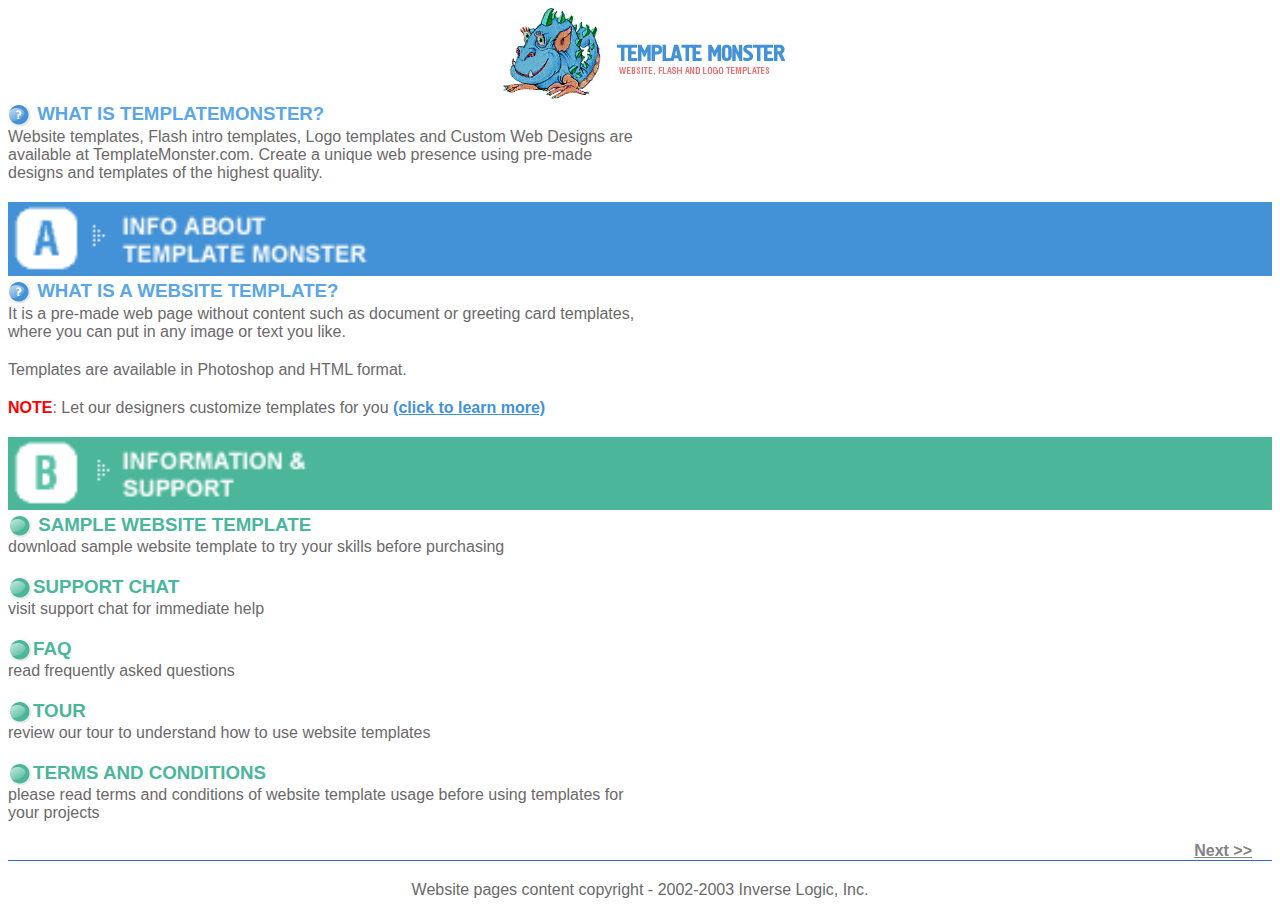
<file: HTML-CSS/Bai 1.2 - Monster/index.html>
<!doctype html>
<html>
    <head>
        <meta charset="utf-8">
        <meta name="description" content="">
        <meta name="viewport" content="width=device-width, initial-scale=1">
        <title>Template Monster</title>
        <link rel="stylesheet" href="css/style.css">
        <link rel="author" href="humans.txt">
    </head>
    <body>
        <header>
        	<img src="IMAGES/MONSTER1.GIF">
        </header><!-- /header -->
       	<div class="main">
       		<h3 class="ask"><img src="IMAGES/ASK.GIF" alt=""> WHAT IS TEMPLATEMONSTER?</h3>
       		<p>
       			Website templates, Flash intro templates, Logo
templates and Custom Web Designs are available
at TemplateMonster.com. Create a unique web
presence using pre-made designs and templates
of the highest quality.

       		</p>
       		<img src="IMAGES/T_A.GIF" class="full-width">
       		<h3 class="ask"><img src="IMAGES/ASK.GIF" alt=""> WHAT IS A WEBSITE TEMPLATE?</h3>
       		<p>It is a pre-made web page without content such
as document or greeting card templates, where
you can put in any image or text you like. 
			</p>
			<p>Templates are available in Photoshop and HTML format. </p>
			<p><span style="color: red; font-weight: bold;">NOTE</span>: Let our designers customize templates for you <a href="#">(click to learn more)</a>
			</p>
		<img src="IMAGES/T_B.GIF" class="full-width">
		<h3 class="info"><img src="IMAGES/green_ball.gif" alt=""> SAMPLE WEBSITE TEMPLATE</h3>
		<p>download sample website template to try your
skills before purchasing </p>
		<h3 class="info"><img src="IMAGES/green_ball.gif" alt="">SUPPORT CHAT</h3>
		<p>visit support chat for immediate help </p>
		<h3 class="info"><img src="IMAGES/green_ball.gif" alt="">FAQ</h3>
		<p>read frequently asked questions </p>
		<h3 class="info"><img src="IMAGES/green_ball.gif" alt="">TOUR</h3>
		<p>review our tour to understand how to use
		website templates </p>
		<h3 class="info"><img src="IMAGES/green_ball.gif" alt="">TERMS AND CONDITIONS</h3>
		<p>please read terms and conditions of website
		template usage before using templates for your
		projects  </p>

       	</div>
       	<div style="text-align: right; margin-right: 20px;">
       		<a href="" style="color: #848284;">Next >></a>
       	</div>
       	<footer>
       		Website pages content copyright - 2002-2003 Inverse Logic, Inc.
       	</footer>
    </body>
</html>
</file>
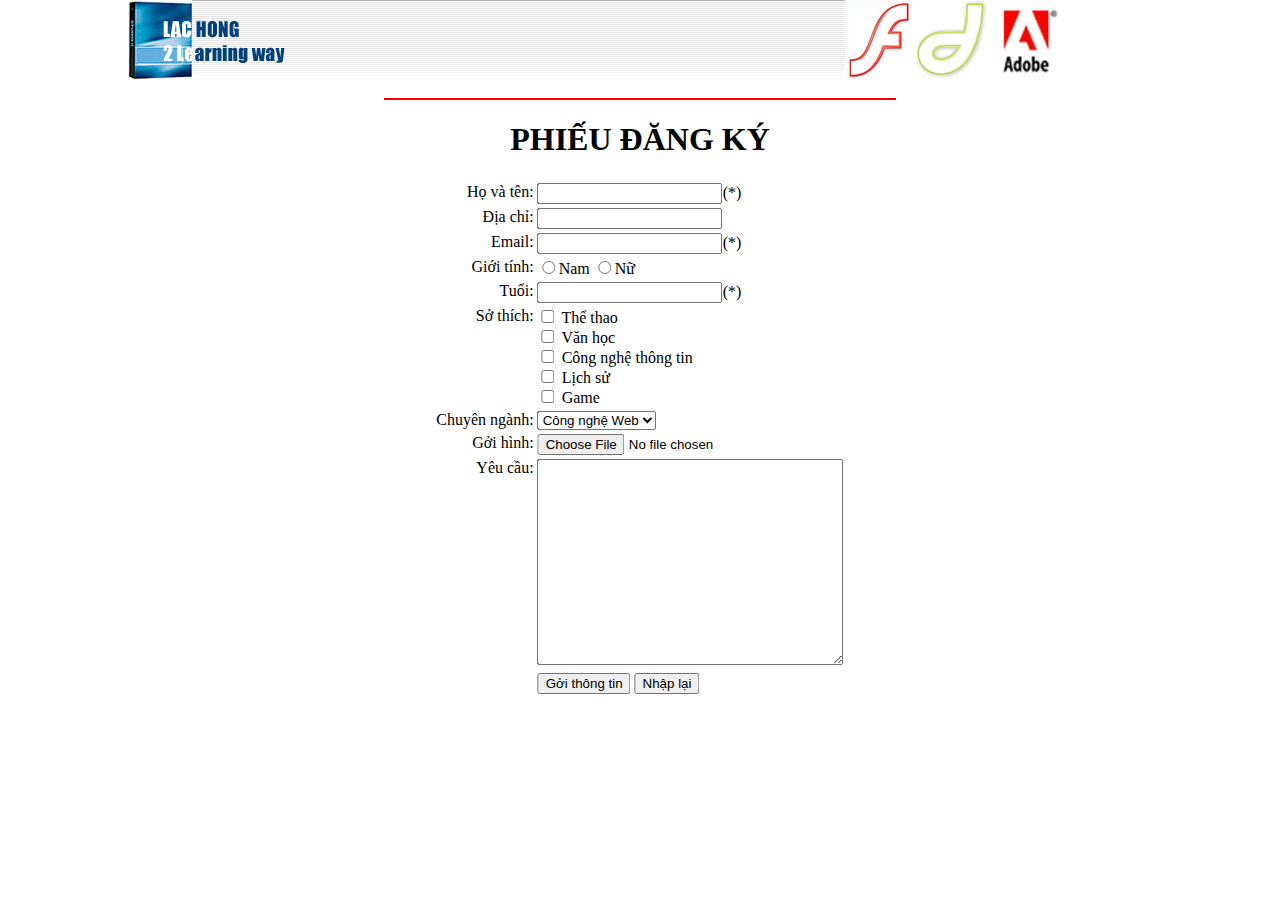
<file: HTML-CSS/Bai 1.6 - Phieu dang ky/index.html>
<!doctype html>
<html>
    <head>
        <meta charset="utf-8">
        <meta name="description" content="">
        <meta name="viewport" content="width=device-width, initial-scale=1">
        <title>Untitled</title>
        <link rel="stylesheet" href="css/style.css">
        <link rel="author" href="humans.txt">
    </head>
    <body>
        <div id="header">
        	<div class="left">
        		<img src="Images/lachong.gif" alt="">
        	</div>
        	<div class="right">
        		<img src="Images/Flash.gif" alt="">
	        	<img src="Images/dreamweaver.gif" alt="">
	        	<img src="Images/adobe.gif" alt="">
        	</div>
        	<div class="bottom-bar"></div>
        </div>
        <div id="main-content">
        	<form action="index_submit" method="get" accept-charset="utf-8">
        		<h1 style="text-align: center;">Phiếu đăng ký</h1>
        		<table>
        			<tr>
        				<td>
        					<label>Họ và tên: </label>
        				</td>
        				<td>
        					<input type="text" name="" value="">(*)
        				</td>
        			</tr>
        			<tr>
        				<td>
        					<label>Địa chỉ: </label>
        				</td>
        				<td>
        					<input type="text" name="" value="">
        				</td>
        			</tr>
        			<tr>
        				<td>
        					<label>Email: </label>
        				</td>
        				<td>
        					<input type="text" name="" value="">(*)
        				</td>
        			</tr>
        			<tr>
        				<td>
        					<label>Giới tính:</label>
        				</td>
        				<td>
        					<input type="radio" name="gender" value="" placeholder="">Nam
		        			<input type="radio" name="gender" value="" placeholder="">Nữ
		        		</td>
        			</tr>
        			<tr>
        				<td>
        					<label>Tuổi: </label>
        				</td>
        				<td>
        					<input type="text" name="" value="">(*)
        				</td>
        			</tr>
        			<tr>
        				<td>
        					<label>Sở thích:</label>
        				</td>
        				<td>
        					<div class="checkbox">
		        				<input type="checkbox" name="" value=""> Thể thao
		        			</div>
		        			<div class="checkbox">
		        				<input type="checkbox" name="" value=""> Văn học
		        			</div>
		        			<div class="checkbox">
		        				<input type="checkbox" name="" value=""> Công nghệ thông tin
		        			</div>
		        			<div class="checkbox">
		        				<input type="checkbox" name="" value=""> Lịch sử
		        			</div>
		        			<div class="checkbox">
		        				<input type="checkbox" name="" value=""> Game
		        			</div>
        				</td>
        			</tr>
        			<tr>
        				<td>
        					<label>Chuyên ngành:</label>
        				</td>
        				<td>
        					<select name="">
		        				<option value="">Công nghệ Web</option>
		        			</select>
        				</td>
        			</tr>
        			<tr>
        				<td>
        					<label>Gởi hình: </label>
        				</td>
        				<td>
        					<input type="file" name="" value="">
        				</td>
        			</tr>
        			<tr>
        				<td>
        					<label>Yêu cầu: </label>
        				</td>
        				<td>
        					<textarea name="" style="width: 300px; height: 200px;"></textarea>
        				</td>
        			</tr>
        			<tr>
        				<td></td>
        				<td>
        					<input type="submit" name="" value="Gởi thông tin">
        					<input type="reset" name="" value="Nhập lại">
        				</td>
        			</tr>
        		</table>
        	</form>
        </div>
    </body>
</html>
</file>
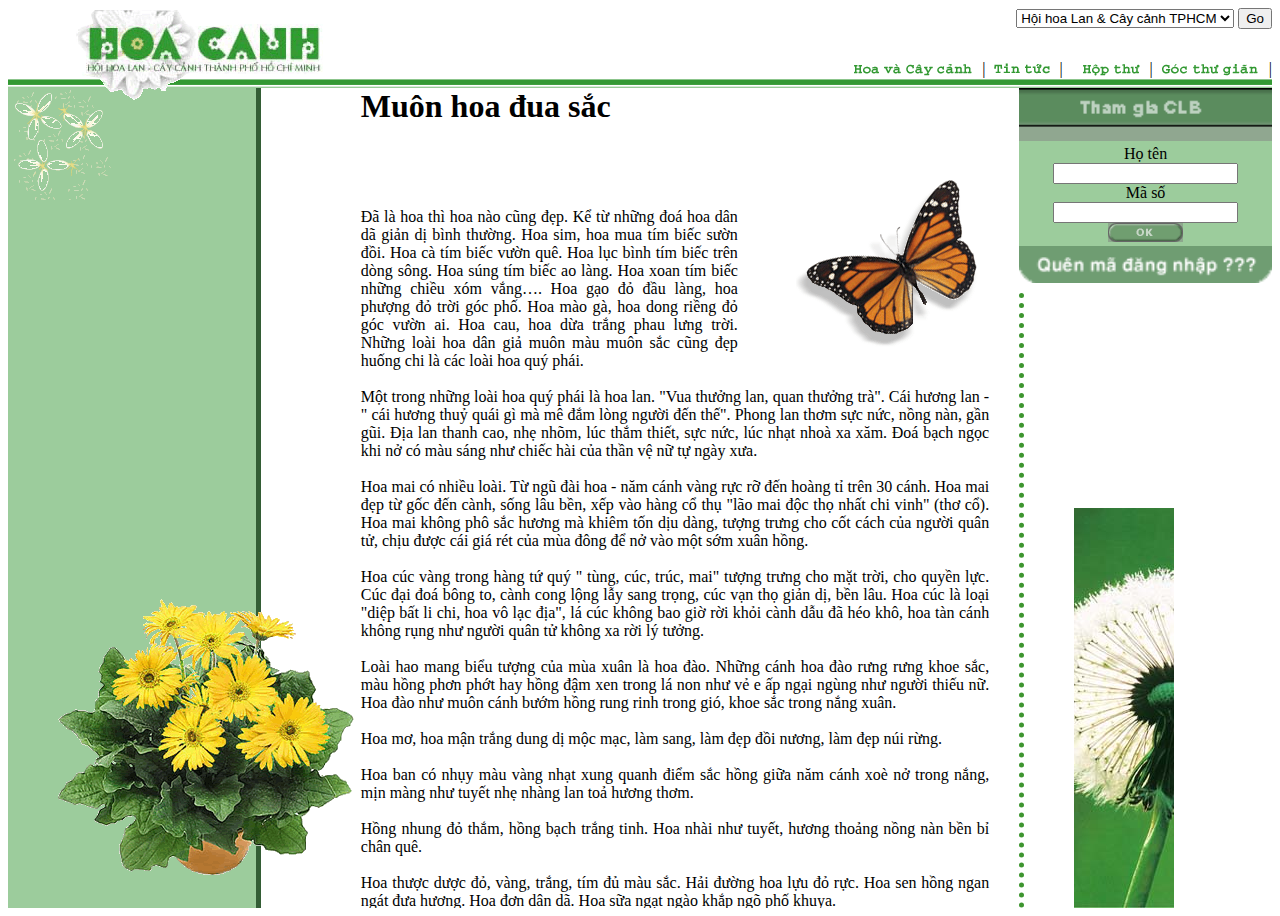
<file: HTML-CSS/Bai 4.2 - Hoa Canh/index.html>
<!doctype html>
<html>
    <head>
        <meta charset="utf-8">
        <meta name="description" content="">
        <meta name="viewport" content="width=device-width, initial-scale=1">
        <title>Hoa Cảnh</title>
        <link rel="stylesheet" href="css/style.css">
        <link rel="author" href="humans.txt">
    </head>
    <body>
        <div id="header">
        	<div id="header-left">
        		<img src="images/logo.gif" alt="">
        	</div>
        	<div id="header-right">
        		<div class="top">
        			<form action="" method="get" accept-charset="utf-8">
        				<select>
        				<option value="">Hội hoa Lan & Cây cảnh TPHCM</option>
        				</select>
        				<button type="submit">Go</button>
        			</form>
        		</div>
        		<div class="bottom">
        			<img src="images/n_hoavacc.gif">|
        			<img src="images/n_ttuc.gif">|
        			<img src="images/n_hopthu.gif">|
        			<img src="images/n_hvien.gif">|
        		</div>
        	</div>
        	<img src="images/nen.gif" width="100%" height="10px" style="position: absolute; bottom: 0; left: 0; z-index: 1;">
        </div>
        <div id="main-content">
        	<div class="left">
        		<img src="images/tintuc_bientrai.gif" alt="">
        		<img src="images/Hoavang.gif" alt="">
        	</div>
        	<div class="center">
        		<h1>Muôn hoa đua sắc </h1>
        		
        		<p>
        			<span style="display: inline-block; width: 60%;">
        				Đã là hoa thì hoa nào cũng đẹp. Kể từ những đoá hoa dân dã giản dị bình thường. Hoa sim, hoa mua tím biếc sườn đồi. Hoa cà tím biếc vườn quê. Hoa lục bình tím biếc trên dòng sông. Hoa súng tím biếc ao làng. Hoa xoan tím biếc những chiều xóm vắng…. Hoa gạo đỏ đầu làng, hoa phượng đỏ trời góc phố. Hoa mào gà, hoa dong riềng đỏ góc vườn ai. Hoa cau, hoa dừa trắng phau lưng trời. Những loài hoa dân giả muôn màu muôn sắc cũng đẹp huống chi là các loài hoa quý phái. 
        			</span>
					<span style="display: inline-block; width: 39%; text-align: right;">
						<img src="images/buom4.gif" alt="">
					</span>
				<br><br>

				Một trong những loài hoa quý phái là hoa lan. "Vua thưởng lan, quan thưởng trà". Cái hương lan - " cái hương thuỷ quái gì mà mê đắm lòng người đến thế". Phong lan thơm sực nức, nồng nàn, gần gũi. Địa lan thanh cao, nhẹ nhõm, lúc thắm thiết, sực nức, lúc nhạt nhoà xa xăm. Đoá bạch ngọc khi nở có màu sáng như chiếc hài của thần vệ nữ tự ngày xưa. <br><br>

				Hoa mai có nhiều loài. Từ ngũ đài hoa - năm cánh vàng rực rỡ đến hoàng tỉ trên 30 cánh. Hoa mai đẹp từ gốc đến cành, sống lâu bền, xếp vào hàng cổ thụ "lão mai độc thọ nhất chi vinh" (thơ cổ). Hoa mai không phô sắc hương mà khiêm tốn dịu dàng, tượng trưng cho cốt cách của người quân tử, chịu được cái giá rét của mùa đông để nở vào một sớm xuân hồng.<br><br>

				Hoa cúc vàng trong hàng tứ quý " tùng, cúc, trúc, mai" tượng trưng cho mặt trời, cho quyền lực. Cúc đại đoá bông to, cành cong lộng lẫy sang trọng, cúc vạn thọ giản dị, bền lâu. Hoa cúc là loại "diệp bất li chi, hoa vô lạc địa", lá cúc không bao giờ rời khỏi cành dẫu đã héo khô, hoa tàn cánh không rụng như người quân tử không xa rời lý tưởng.<br> <br>

				Loài hao mang biểu tượng của mùa xuân là hoa đào. Những cánh hoa đào rưng rưng khoe sắc, màu hồng phơn phớt hay hồng đậm xen trong lá non như vẻ e ấp ngại ngùng như người thiếu nữ. Hoa đào như muôn cánh bướm hồng rung rinh trong gió, khoe sắc trong nắng xuân.  <br><br>

				Hoa mơ, hoa mận trắng dung dị mộc mạc, làm sang, làm đẹp đồi nương, làm đẹp núi rừng. <br><br>

				Hoa ban có nhụy màu vàng nhạt xung quanh điểm sắc hồng giữa năm cánh xoè nở trong nắng, mịn màng như tuyết nhẹ nhàng lan toả hương thơm.<br><br>

				Hồng nhung đỏ thắm, hồng bạch trắng tinh. Hoa nhài như tuyết, hương thoảng nồng nàn bền bỉ chân quê.<br><br>

				Hoa thược dược đỏ, vàng, trắng, tím đủ màu sắc. Hải đường hoa lựu đỏ rực. Hoa sen hồng ngan ngát đưa hương. Hoa đơn dân dã. Hoa sữa ngạt ngào khắp ngõ phố khuya.<br><br>

				Hoa lúa, hoa ngô… không thơm ngào ngạt quý phái, nhưng thân thiết hương đồng gió nội, nuôi lớn đời ta, nuôi lớn hồn ta.<br><br>

				Hoa. Cái màu trắng của hoa là màu trắng trong, tinh khiết. Màu hồng là tỏ tình êm ái. Màu vàng là kính trọng. Màu đỏ là thắng lợi. Màu xanh hy vọng. Màu tím thuỷ chung. Hoa là nhịp cầu tri ân nối con người với vũ trụ, là thông điệp giữa thế giới trần gian với bao la trời đất. Hoa. Đâu chỉ là hoa? Đó còn là "chùm thương nhớ, nụ yêu thương "(3) Hoa là biểu tượng của cái đẹp, biểu tượng của tình yêu, tình đất, tình người.<br><br>

				Trên đời này, ta không thể sống thiếu hoa. Hế nhưng có một thứ trên tất cả các loài hoa, có một thứ là chúa tể các loài hoa, là"nữ hoàng của các loài hoa " _không phải là hoa _ chỉ mới là nụ thôi _ nhưng đẹp hơn, tươi hơn, quý hơn, ngát hương thơm hơn gấp mhiều lần bất cứ một loài hoa nào trên trái đất _ ấy là NỤ… CƯỜI!<br>
				Ay là NỤ CƯỜI của con người, NỤ CƯỜI trên gươing mặt của mẹ cha ta, vợ con ta, anh em bè bạn ta, đồng chí đồng đội ta!<br><br>

				"Trăm hoa đổi một nụ cười"<br><br>

				Ta xin một đời hết lòng chăm chỉ trồng thật nhiều hoa, nâng niu hoa để đổi lấy những nụ cười thân thương ấy.<br><br>

				1. Phạm Đình Hổ - "Vũ Trung - tuỳ bút"<br>
				2. Thơ Chế Lan Viên <br>
				3. Thơ Xuân Diệu <br>
				4. Tục ngữ Việt Nam <br>
				</p>
        	</div>
        	<div class="right">
        		<div class="top">
        			<form action="" method="get" accept-charset="utf-8">
        				<img src="images/thamgia.gif" alt="" width="100%">	
	        			Họ tên <br>
	        			<input type="text" name=""> <br>
	        			Mã số <br>
	        			<input type="text" name=""> <br>
	        			<img src="images/ok.gif" alt="">
        			</form>
        			<img src="images/quen.gif" alt="" width="100%">
        		</div>
        		<div class="bottom">
        			<img src="images/h2.jpg" alt="">
        		</div>
        	</div>
        </div>
    </body>
</html>
</file>
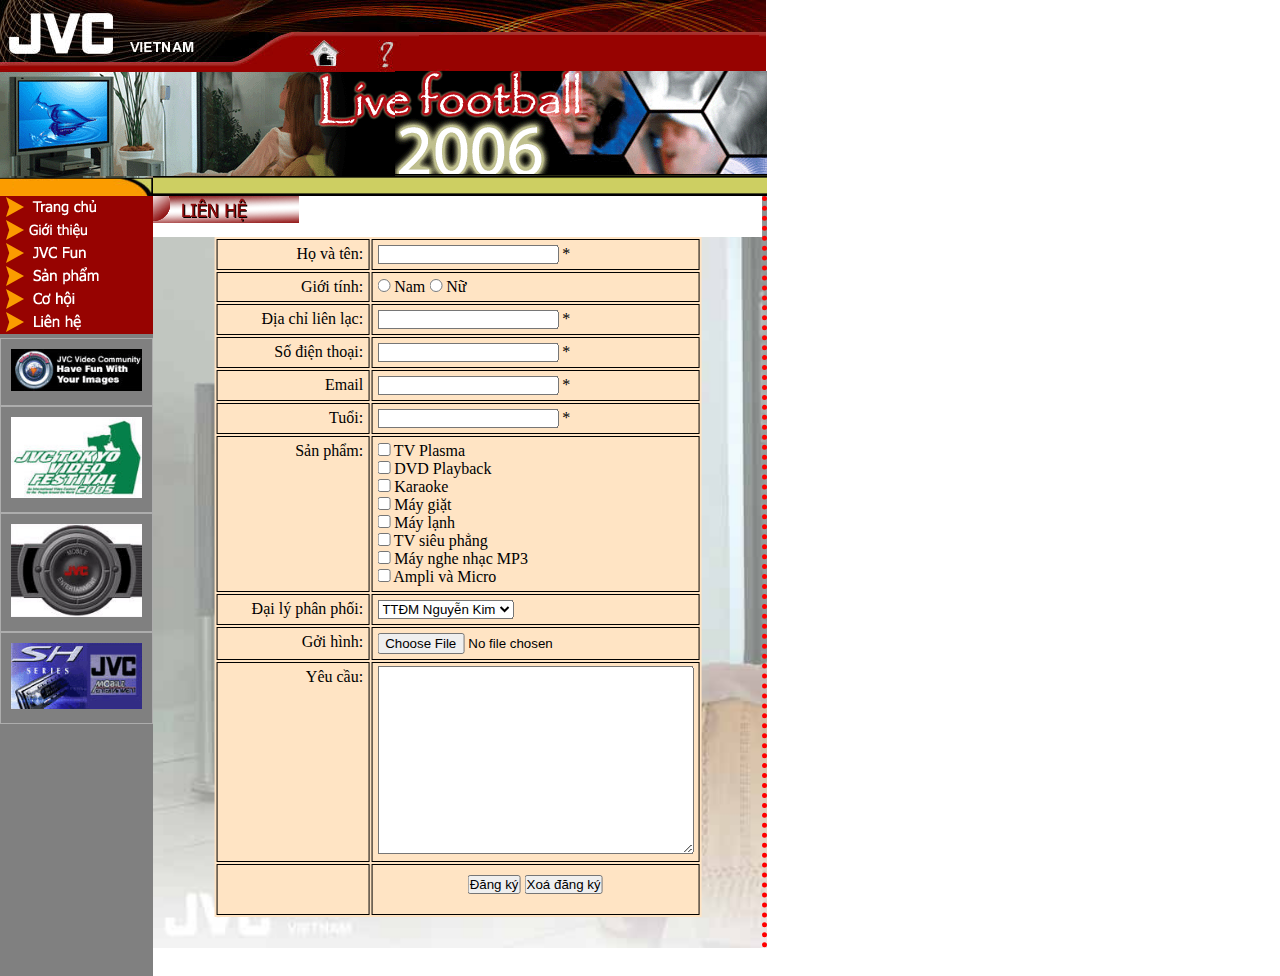
<file: HTML-CSS/Bai 5.1 - Livefootball/index.html>
<!DOCTYPE html>
<html lang="en">

<head>
    <meta charset="UTF-8">
    <meta name="viewport" content="width=device-width, initial-scale=1.0">
    <title>Livefootball</title>
    <link rel="stylesheet" href="style.css">
</head>

<body>
    <div id="header">
        <div class="top">
            <img src="images/anh.gif" alt="" class="float-left full-height">
            <img src="images/anh1.gif" alt="" class="float-left full-height">
            <img src="images/anh2.gif" alt="" class="float-left full-height">
            <img src="images/anh3.gif" alt="" class="float-left full-height">
        </div>
        <div class="bottom">
            <img src="images/3a.gif" alt="" class="float-left full-height">
            <img src="images/4a.gif" alt="" class="float-left full-height">
        </div>
    </div>

    <div id="main">
        <div id="sidebar">
            <div class="top">
                <img src="images/mau_26.gif" class="float-left" alt="" style="width: 100%; height: 20px;">
                <div class="menu">
                    <a href="#"><img src="images/nut/trangchu.gif" alt="" class="float-left"></a>
                    <a href="#"><img src="images/nut/gioithieu1.gif" alt="" class="float-left"></a>
                    <a href="#"><img src="images/nut/JVCfun.gif" alt="" class="float-left"></a>
                    <a href="#"><img src="images/nut/sanpham.gif" alt="" class="float-left"></a>
                    <a href="#"><img src="images/nut/coihoi.gif" alt="" class="float-left"></a>
                    <a href="#"><img src="images/nut/lienhe.gif" alt=""></a>
                </div>
            </div>
            <div class="bottom">
                <div class="image">
                    <img src="images/JVC-video.gif" alt="">
                </div>
                <div class="image">
                    <img src="images/JVC-tokyo.gif" alt="">
                </div>
                <div class="image">
                    <img src="images/JVC-mobil.gif" alt="">
                </div>
                <div class="image">
                    <img src="images/SH-series.gif" alt="">
                </div>
            </div>
        </div>
        <div id="content">
            <img src="images/vienngang.gif" class="float-left" alt="" style="width: 100%; height: 20px;">

            <form action="POST">
                <div class="heading">
                    <img src="images/nut/TIEUDELIENHE.gif" alt="" style="margin-bottom: 10px;">
                </div>
                <table>
                    <tr>
                        <td>Họ và tên: </td>
                        <td>
                            <input type="text" name="" id=""> *
                        </td>
                    </tr>
                    <tr>
                        <td>Giới tính: </td>
                        <td>
                            <input type="radio" name="gender" id=""> Nam
                            <input type="radio" name="gender" id=""> Nữ
                        </td>
                    </tr>
                    <tr>
                        <td>Địa chỉ liên lạc: </td>
                        <td>
                            <input type="text" name="" id=""> *
                        </td>
                    </tr>
                    <tr>
                        <td>Số điện thoại: </td>
                        <td>
                            <input type="text" name="" id=""> *
                        </td>
                    </tr>
                    <tr>
                        <td>Email</td>
                        <td>
                            <input type="text" name="" id=""> *
                        </td>
                    </tr>
                    <tr>
                        <td>Tuổi: </td>
                        <td>
                            <input type="number" name="" id=""> *
                        </td>
                    </tr>
                    <tr>
                        <td>Sản phẩm: </td>
                        <td>
                            <div class="checkbox">
                                <input type="checkbox" name="" id=""> TV Plasma
                            </div>
                            <div class="checkbox">
                                <input type="checkbox" name="" id=""> DVD Playback
                            </div>
                            <div class="checkbox">
                                <input type="checkbox" name="" id=""> Karaoke
                            </div>
                            <div class="checkbox">
                                <input type="checkbox" name="" id=""> Máy giặt
                            </div>
                            <div class="checkbox">
                                <input type="checkbox" name="" id=""> Máy lạnh
                            </div>
                            <div class="checkbox">
                                <input type="checkbox" name="" id=""> TV siêu phẳng
                            </div>
                            <div class="checkbox">
                                <input type="checkbox" name="" id=""> Máy nghe nhạc MP3

                            </div>
                            <div class="checkbox">
                                <input type="checkbox" name="" id=""> Ampli và Micro
                            </div>

                        </td>
                    </tr>
                    <tr>
                        <td>Đại lý phân phối: </td>
                        <td>
                            <select name="" id="">
                                <option value="">TTĐM Nguyễn Kim</option>
                            </select>
                        </td>
                    </tr>
                    <tr>
                        <td>Gởi hình: </td>
                        <td>
                            <input type="file" name="" id="">
                        </td>
                    </tr>
                    <tr>
                        <td>Yêu cầu: </td>
                        <td style="height: 200px;">
                            <textarea name="" id="" style="width: 100%; height: 100%;"></textarea>
                        </td>
                    </tr>
                    <tr>
                        <td></td>
                        <td>
                            <input type="submit" value="Đăng ký">
                            <input type="reset" value="Xoá đăng ký">
                        </td>
                    </tr>
                </table>
            </form>
        </div>
    </div>
</body>

</html>
</file>
<file: HTML-CSS/Bai 1.2 - Monster/css/style.css>
body {
	color: #6b696b;
	font-family: Arial;
	font-weight: 200;
}

header {
	text-align: center;
}

p {
	width: 50%;
}

h3, p {
	margin: 0;
}

h3 img {
	vertical-align: middle;
}

h3.ask {
	color: #5aa6e7;
}

h3.info {
	color: #4ab69c;
}

.full-width {
	width: 100%;
}

a {
	color: #4292d6;
	font-weight: bold;
}

p {
	margin-bottom: 20px;
}

footer {
	text-align: center;
	border-top: 1px solid #3165ce;
	padding-top: 20px;
}
</file>
<file: HTML-CSS/Bai 1.6 - Phieu dang ky/css/style.css>
body {
	margin: 0;
}

#header {
	box-sizing: border-box;
	width: 100%;
	position: relative;
	height: 100px;
	padding: 0 10%;
}

#header .left {
	float: left;
	width: 70%;
	background-image: url('../Images/logo_bg.gif');
}

#header .right {
	float: left;
	width: 30%;
}

#header .bottom-bar {
	width: 40%;
	height: 2px;
	background-color: red;
	position: absolute;
	bottom: 0;
	left: 50%;
	transform: translateX(-50%);
}

#main-content {
	 position: relative;
}

#main-content form {
	position: absolute;
	left: 50%;
	transform: translateX(-50%);
}

#main-content form table td:nth-child(1) {
	text-align: right;
	vertical-align: top;
}

#main-content h1 {
	text-transform: uppercase;
}
</file>
<file: HTML-CSS/Bai 4.2 - Hoa Canh/css/style.css>
body {
	height: 100vh;
	overflow: hidden;
}
#header {
	width: 100%;
	height: 80px;
	position: relative;
}

#header-left {
	width: 30%;
	height: 100%;
	float: left;
	text-align: center;
	position: relative;
	z-index: 2;
}

#header-right {
	width: 70%;
	height: 100%;
	float: left;
	text-align: right;
}

#header-right > .top {
	width: 100%;
	height: 65%;
}

#header-right > .bottom {
	width: 100%;
	height: 35%;
}

#header-right > .bottom > img {
	vertical-align: middle;
}



#main-content {
	width: 100%;
	height: calc(100vh - 80px);
	background-color: #9ccc9c;
	position: relative;
}

#main-content > .left {
	width: 20%;
	height: 100%;
	float: left;
	position: relative;
	box-sizing: border-box;
	border-right: 5px solid #335d35;
}

#main-content > .left > img:nth-child(2) {
	position: absolute;
	bottom: 20px;
	right: -100px;
}

#main-content > .center {
	box-sizing: border-box;
	width: 60%;
	height: 100%;
	float: left;
	overflow: auto;
	overflow-x: hidden;
	padding-left: 100px;
	padding-right: 30px;
	background-color: #fff;
	text-align: justify;
}

#main-content > .center > h1 {
	margin: 0;
	margin-bottom: 50px;
}

#main-content > .right {
	width: 20%;
	height: 100%;
	float: left;
}

#main-content > .right > .top {
	width: 100%;
	height: 25%;
	text-align: center;
	background-color: #fff;
}

#main-content > .right > .top > form {
	background-color: #9ccc9c;
}

#main-content > .right > .bottom {
	width: 100%;
	height: 75%;
	background-color: #fff;
	position: relative;
	border-left: 5px dotted #3d952f;
	box-sizing: border-box;
	
}

#main-content > .right > .bottom > img {
	position: absolute;
	bottom: 0;
	left: 50px;
}
</file>
<file: HTML-CSS/Bai 5.1 - Livefootball/style.css>
* {
    margin: 0;
    padding: 0;
    box-sizing: border-box;
}

body {
    width: 767px;
}

.float-left {
    float: left;
}

.full-width {
    width: 100%;
}

.full-height {
    height: 100%;
}

#header {
    width: 100%;
}

#header .top {
    width: 100%;
}

#header .bottom {
    width: 100%;
    height: 60%;
}

#sidebar {
    background-color: gray;
    height: 100%;
}

#sidebar .bottom .image {
    border: 1px solid #adadad;
    padding: 10px;
    background-color: gray;
}

#sidebar .bottom .image img {
    width: 100%;
    height: 100%;
}

#main {
    width: 100%;
    height: 800px;
}

#sidebar {
    width: 20%;
    float: left;
}

#content {
    width: 80%;
    height: 100%;
    float: right;
    background-color: #fff;
}

#content form {
    width: 100%;
    background-image: url('images/nen1.jpg');
    background-repeat: no-repeat;
    background-size: cover;
    padding-bottom: 5%;
    border-right: 5px dotted red;
}

#content form .heading {
    background-color: #fff;
}

#content form table {
    width: 80%;
    height: 80%;
    background-color: bisque;
    position: relative;
    left: 50%;
    transform: translateX(-50%);
}

#content form table td {
    border: 1px solid black;
    padding: 5px;
}

#content form table tr td:first-child {
    vertical-align: top;
    text-align: right;
    white-space: nowrap;
}

#content form table tr td:nth-child(2) {
    vertical-align: middle;
}

#content form table .checkbox {
    display: block;
}

#content form table tr:last-child td {
    text-align: center;
    padding: 10px 0 20px 0;
}
</file>
